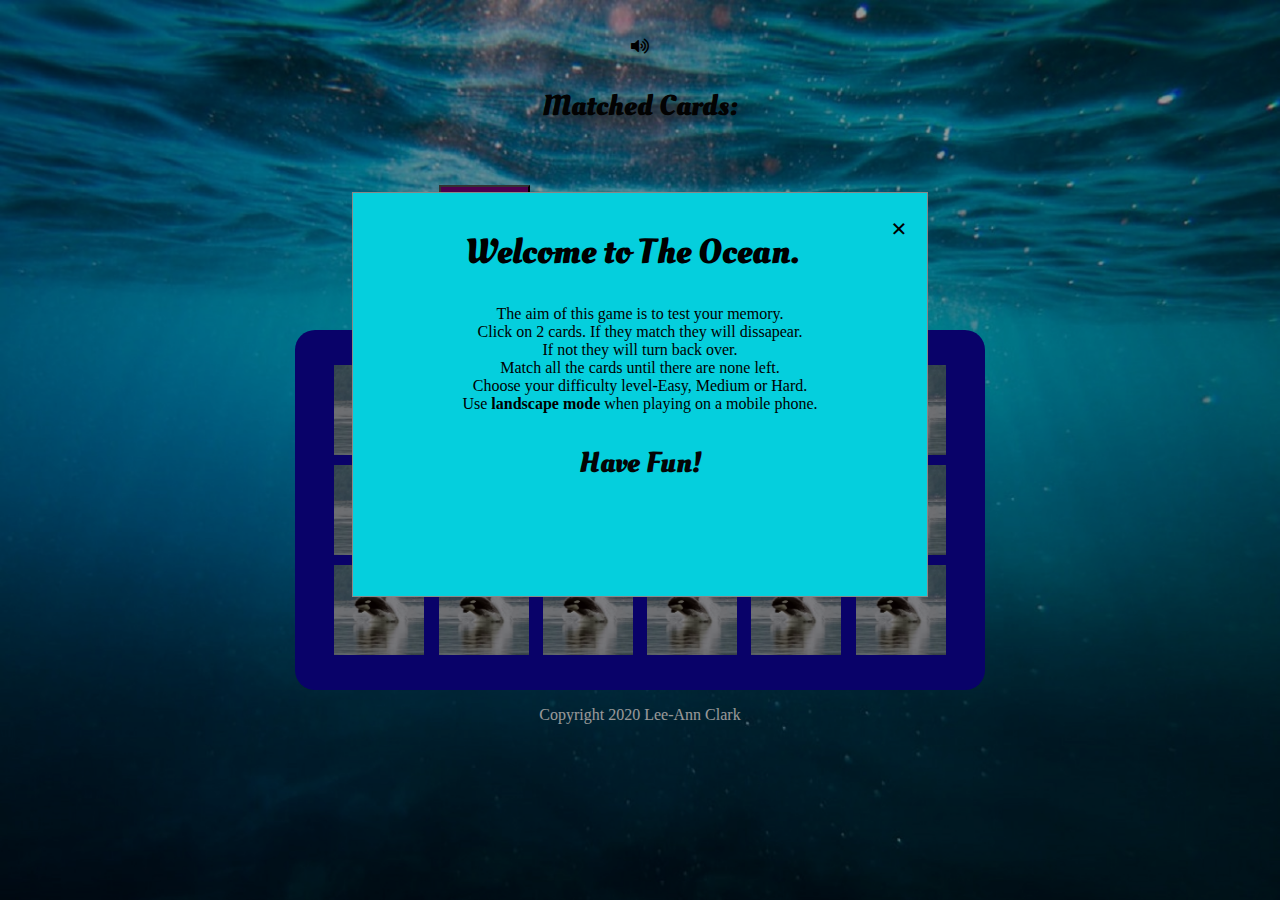
<file: index.html>
<!DOCTYPE html>
<html lang="en">
  <head>
    <meta charset="UTF-8">
    <title>Memory Game</title>
    <meta http-equiv="X-UA-Compatible" content="ie=edge" />
    <meta name="viewport" content="width=device-width, initial-scale=1 shrink-to-fit=no">
    <meta name="description" content="Ocean Memory Game">
    <!-- favicon-->
    <link rel="apple-touch-icon" sizes="180x180" href= "assets/favicon/apple-touch-icon.png">
    <link rel="icon" type="image/png" sizes="32x32" href="assets/favicon/favicon-32x32.png">
    <link rel="icon" type="image/png" sizes="16x16" href="assets/favicon/favicon-16x16.png">
    <link rel="manifest" href="assets/favicon/site.webmanifest">
    <!-- style sheets -->
    <link rel="stylesheet" href="assets/css/style.css">
    <link rel="stylesheet" href="https://cdnjs.cloudflare.com/ajax/libs/font-awesome/5.13.0/css/all.min.css">
    <script src="assets/js/cards.js"></script>
    <script src="assets/js/script.js"></script>
  </head>
  <body>
    <div class="full-width">
      <div class="game-score">
        <div class="sound-button" id="muteButton"><i id="muteId" class="fas fa-volume-up"></i></div>
        <h3>Matched Cards:<span id="result"></span></h3>
      </div>
      <!-- Trigger/Open The Modal -->
      <button id="myBtn">How To Play!<br><br></button>
      <button id="easy" value="easy">Easy</button>
      <button id="medium" value="medium">Medium</button>
      <button id="hard" value="hard">Hard</button>
    </div>
    <div class="full-width grid-wrap">
      <div class="grid">
      </div>
    </div>
    <div class="full-width">
      <div class="footer">
        <p>Copyright 2020 Lee-Ann Clark</p>
      </div>
    </div>
    <!-- The Modal -->
    <div id="myModal" class="modal">
      <!-- Modal content -->
      <div class="modal-content">
        <span class="close">&times;</span>
        <h2>Welcome to The Ocean.</h2>
        <p> The aim of this game is to test your memory.<br>
          Click on 2 cards. If they match they will dissapear.<br>
          If not they will turn back over.<br>
          Match all the cards until there are none left.<br>
          Choose your difficulty level-Easy, Medium or Hard.<br>
          Use <strong>landscape mode</strong> when playing on a mobile phone.
        </p>
        <h3>Have Fun!</h3>
      </div>
    </div>
    <!-- AUDIO FILES -->
    <audio id="bgMusic" src="assets/audio/bgMusic.mp3"></audio>
  </body>
</html>
</file>
<file: assets/css/style.css>
@import url("https://fonts.googleapis.com/css2?family=Oleo+Script&display=swap");
* {
  box-sizing: border-box;
}

img {
  width: 100px;
  height: 100px;
  border-style: solid;
  border-width: 5px;
  border-color: rgb(15, 4, 175);
}

img:hover {
  border-style: solid;
  border-width: 5px;
  border-color: rgb(5, 207, 221);
  border-radius: 10px;
}

html {
  height: 100vh;
  display: flex;
  background: url(../images/underwater1.png);
  background-repeat: no-repeat;
  background-attachment: fixed;
  background-size: cover;
}

body {
  max-width: 1240px;
  margin-left: auto;
  margin-right: auto;
  display: block;
}

h2 {
  font-family: 'Oleo Script', cursive;
  font-size: 35px;
  text-align: center;
  margin-top: 15px;
}

h3 {
  font-family: 'Oleo Script', cursive;
  font-size: 1.8em;
  text-align: center;
  color: rgb(5, 5, 5);
  margin-top: 30px;
}

.full-width {
  width: 100%;
  text-align: center;
}

.grid {
  display: flex;
  flex-wrap: wrap;
  background: rgb(15, 4, 175);
  width: 690px;
  margin-top: 30px;
  padding: 30px;
  border-width: 30px;
  border-radius: 20px;
  justify-content: space-evenly;
}

/* The Modal (background) */

.modal {
  display: flex;
  position: fixed;
  z-index: 1;
  left: 0;
  top: 0;
  width: 100%;
  height: 100%;
  overflow: auto;
  background-color: rgb(0, 0, 0);
  /* Fallback color */
  background-color: rgba(0, 0, 0, 0.4);
  /* Black w/ opacity */
}

/* Modal Content/Box */

.modal-content {
  background-color: rgb(5, 207, 221);
  margin: 15% auto;
  padding: 20px;
  border: 1px solid #888;
  width: 45%;
  height: 45%;
  text-align: center;
  overflow: auto;
  margin-bottom: 0px;
}

.modal-text-small {
  margin-top: 10px;
}

/* The Close Button */

.close {
  color: black;
  float: right;
  font-size: 28px;
  font-weight: bold;
}

.close:hover,
.close:focus {
  color: black;
  text-decoration: none;
  cursor: pointer;
}

/*------Buttons  ------*/

#myBtn {
  font-weight: bolder;
  font-size: 15px;
  margin-top: 30px;
  margin-left: 30px;
  width: 80px;
  padding: 30px 15px 0px 15px;
  background-color: purple;
  width: 91px;
  height: 85px;
}

#easy {
  background-color: green;
}

#medium {
  background-color: yellow;
}

#hard {
  background-color: red;
}

#easy,
#medium,
#hard {
  font-weight: bolder;
  font-size: 15px;
  margin-top: 30px;
  margin-left: 30px;
  width: 80px;
  padding: 30px 15px 30px 15px;
}

.sound-button {
  margin-top: 30px;
  color: black;
  text-align: center;
  text-shadow: 2px 2px 3px rgba(0, 0, 0, 0.3);
  z-index: 99;
  cursor: pointer;
}

.footer {
  color: white;
  margin-bottom: 150px;
}

/*  phones */

@media screen and (max-width: 600px) {
  .grid-wrap {
    display: flex;
    margin: 10px;
    width: auto;
  }
  .grid {
    width: calc(100vw - 50px);
    margin: auto 10px;
    padding: 15px;
  }
  img {
    width: calc(33% - 30px);
    height: auto;
  }
}
</file>
